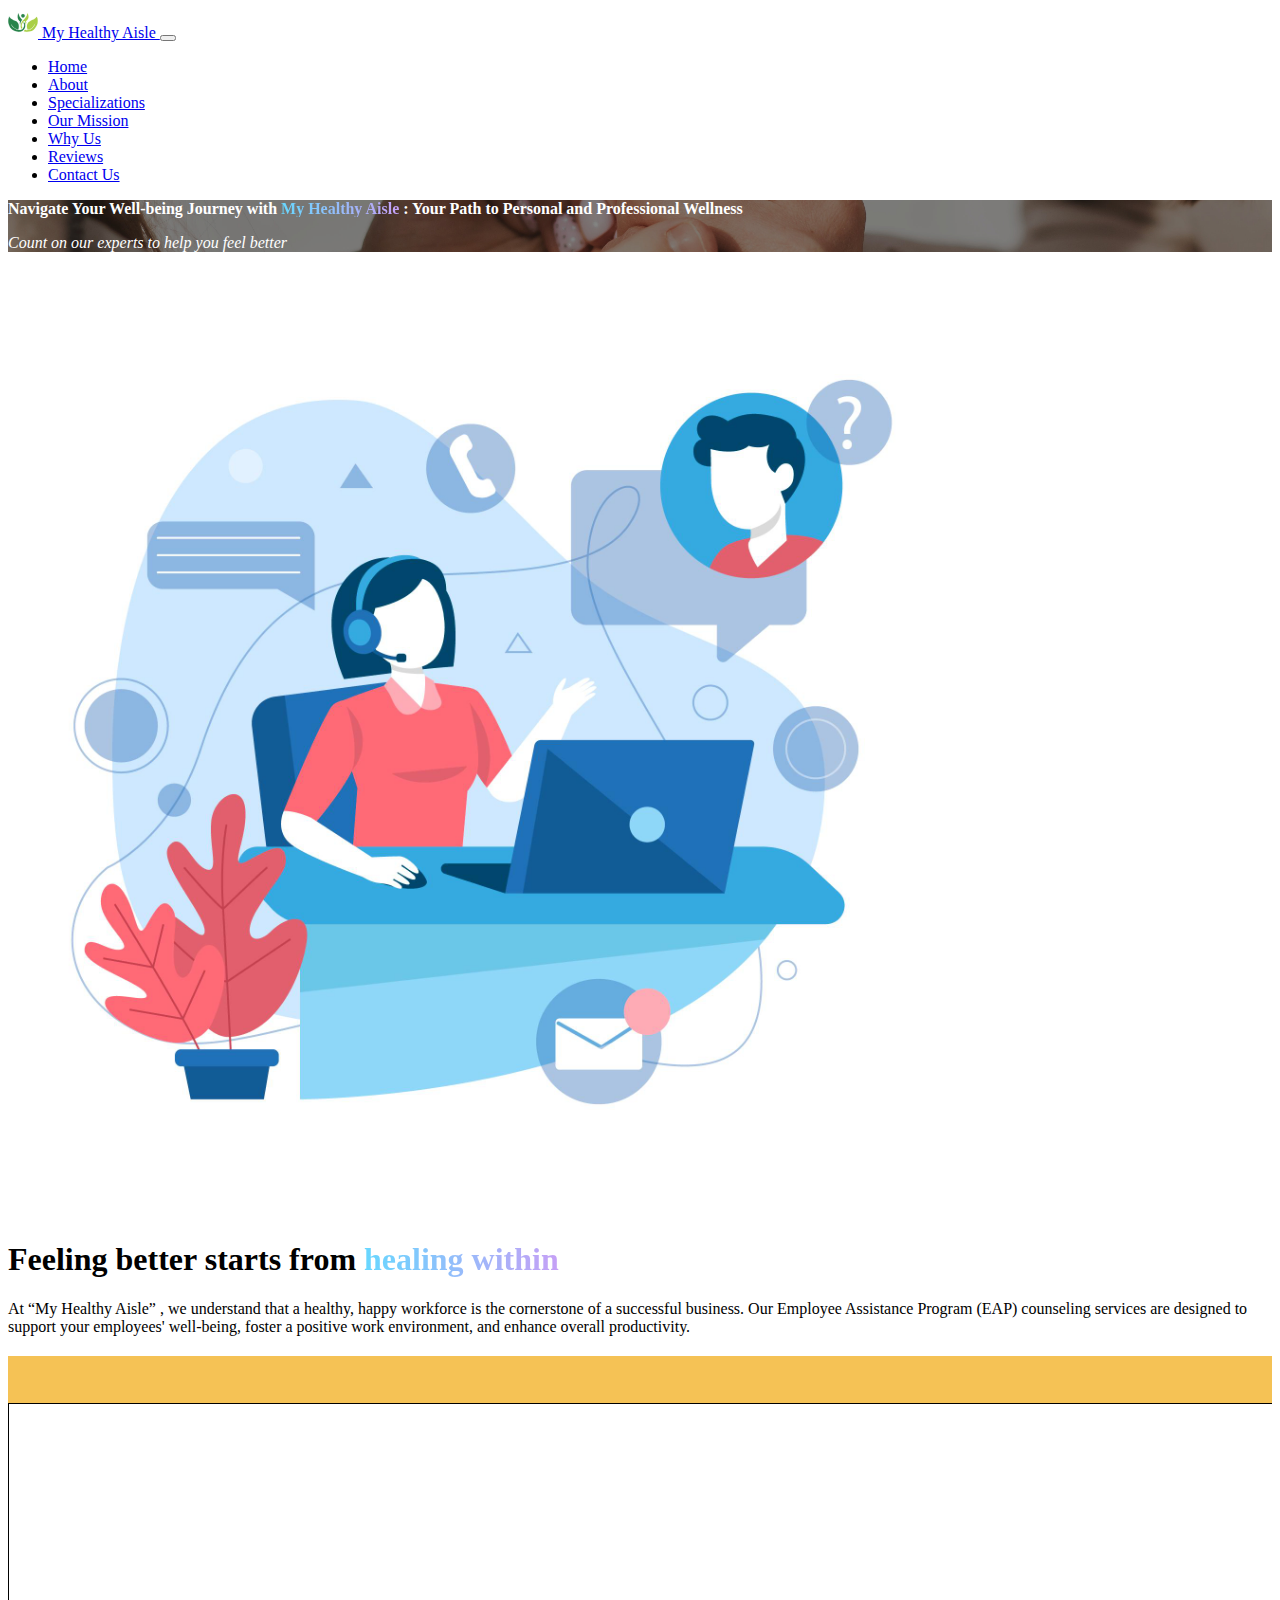
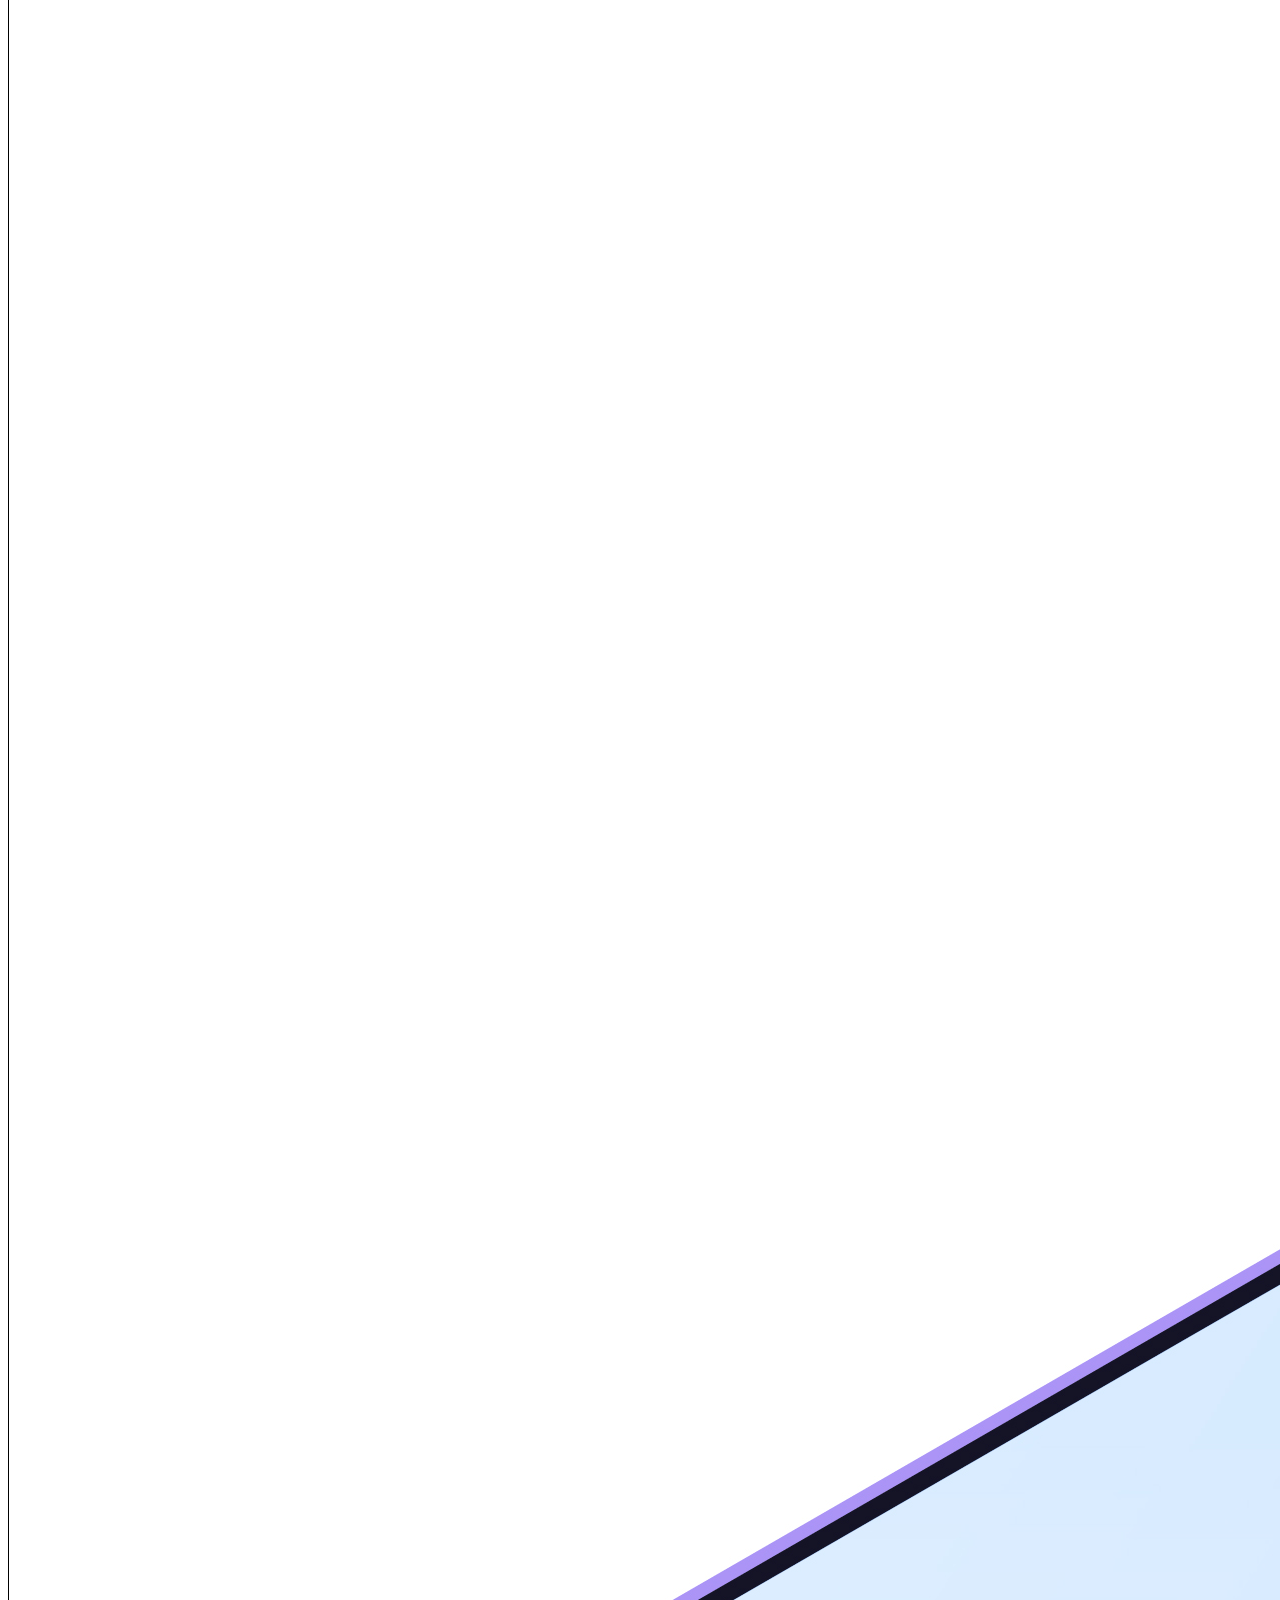
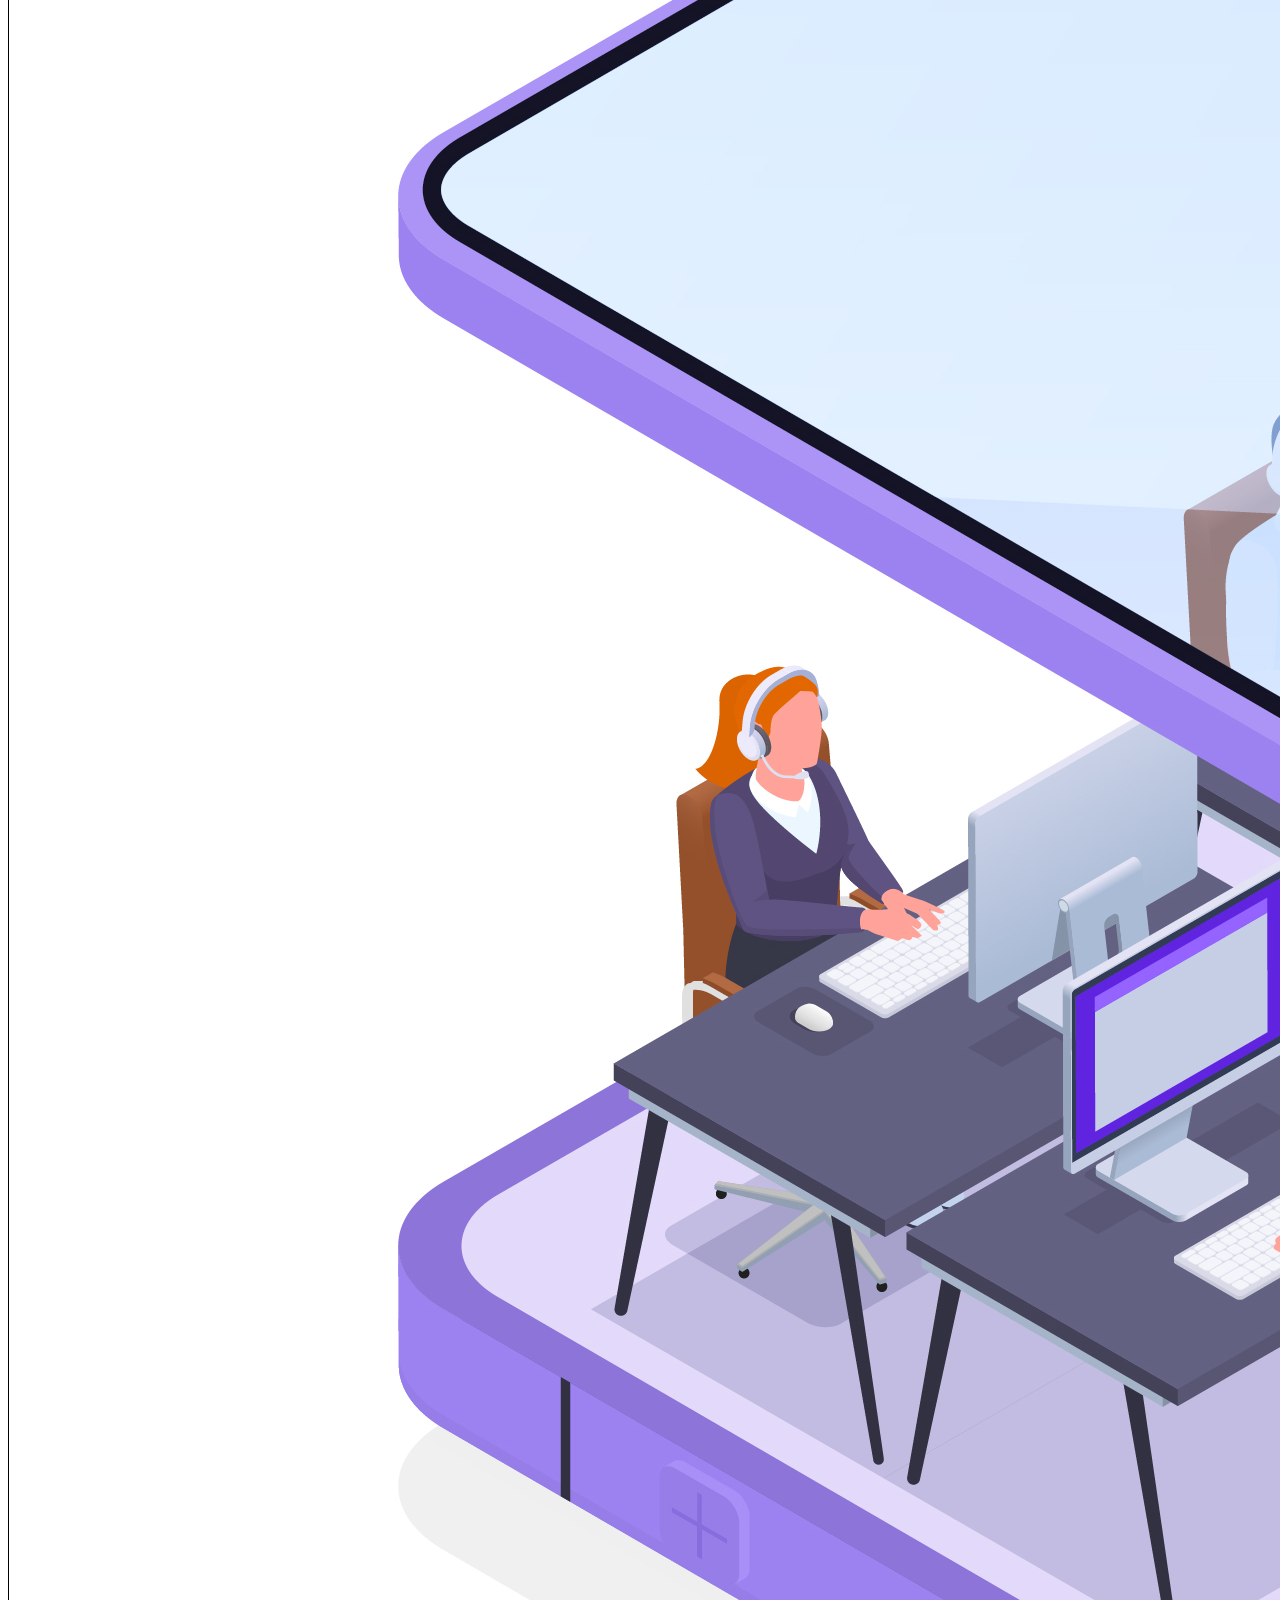
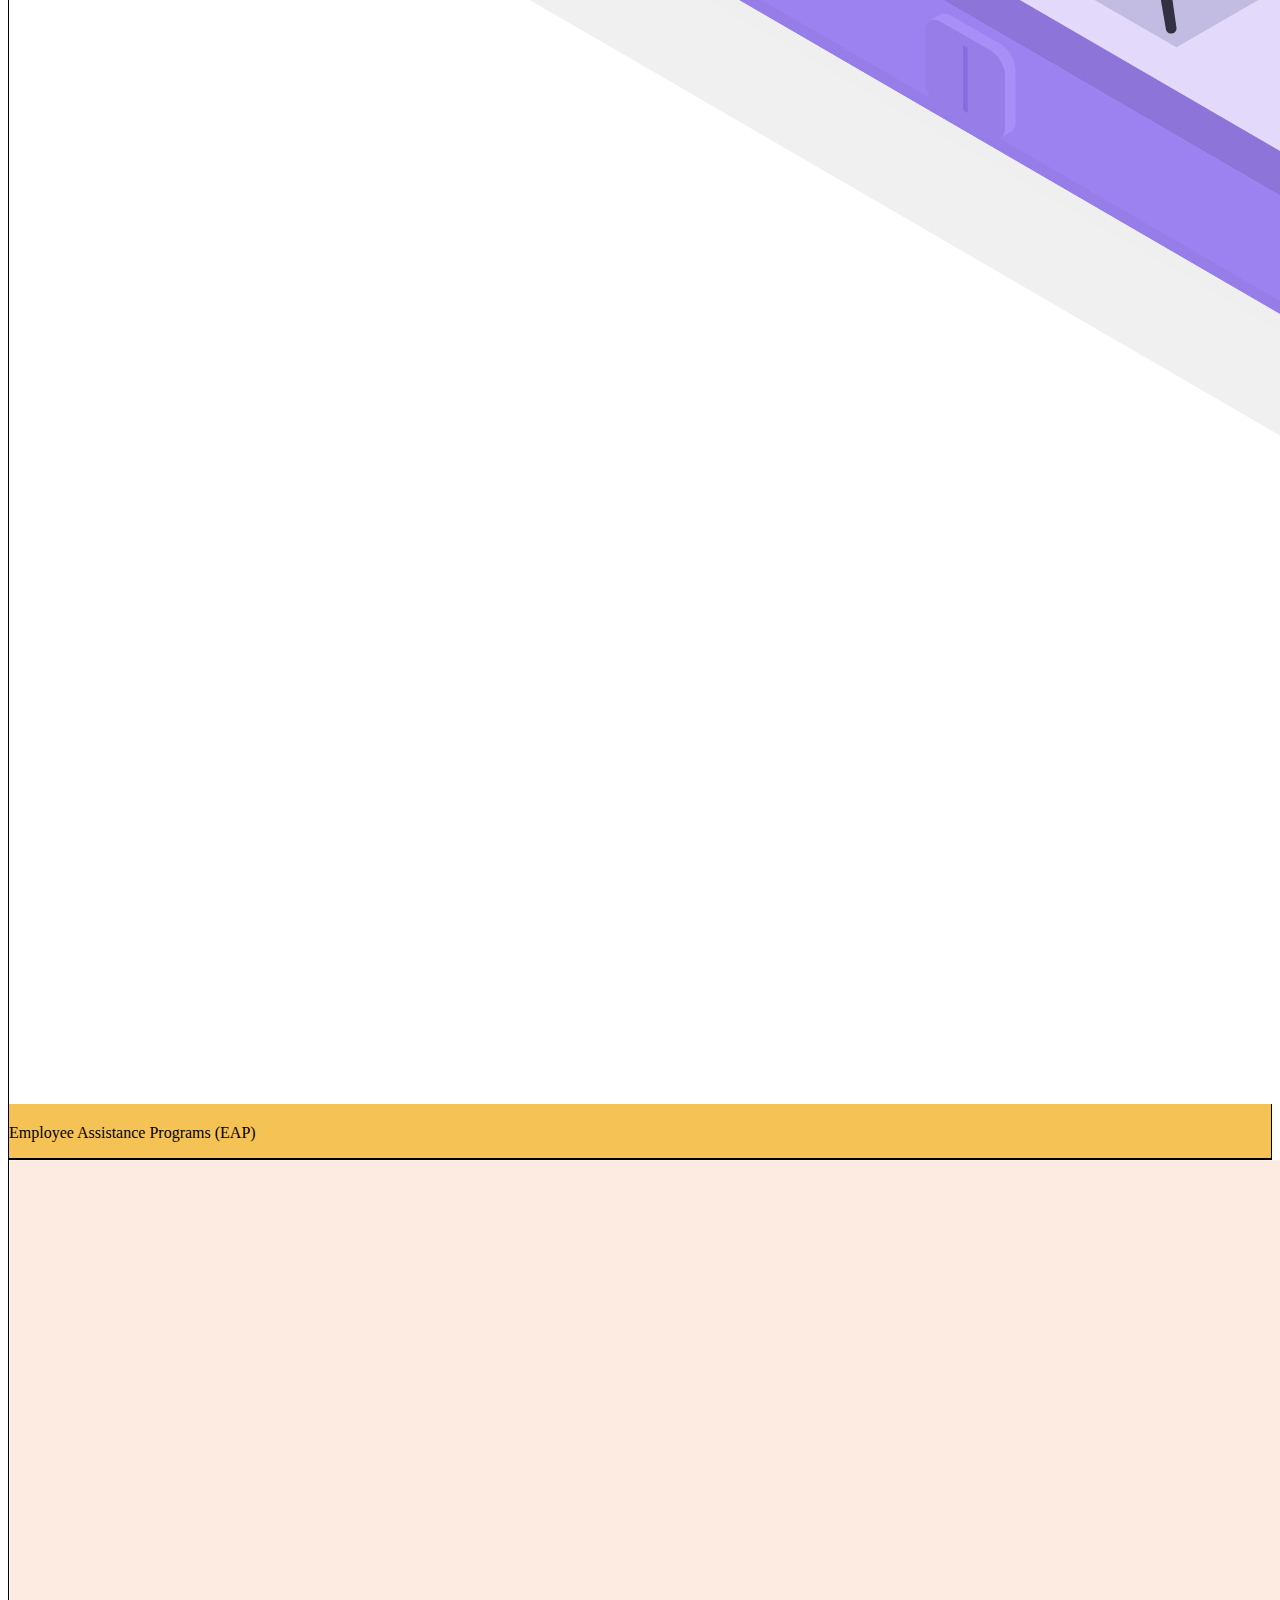
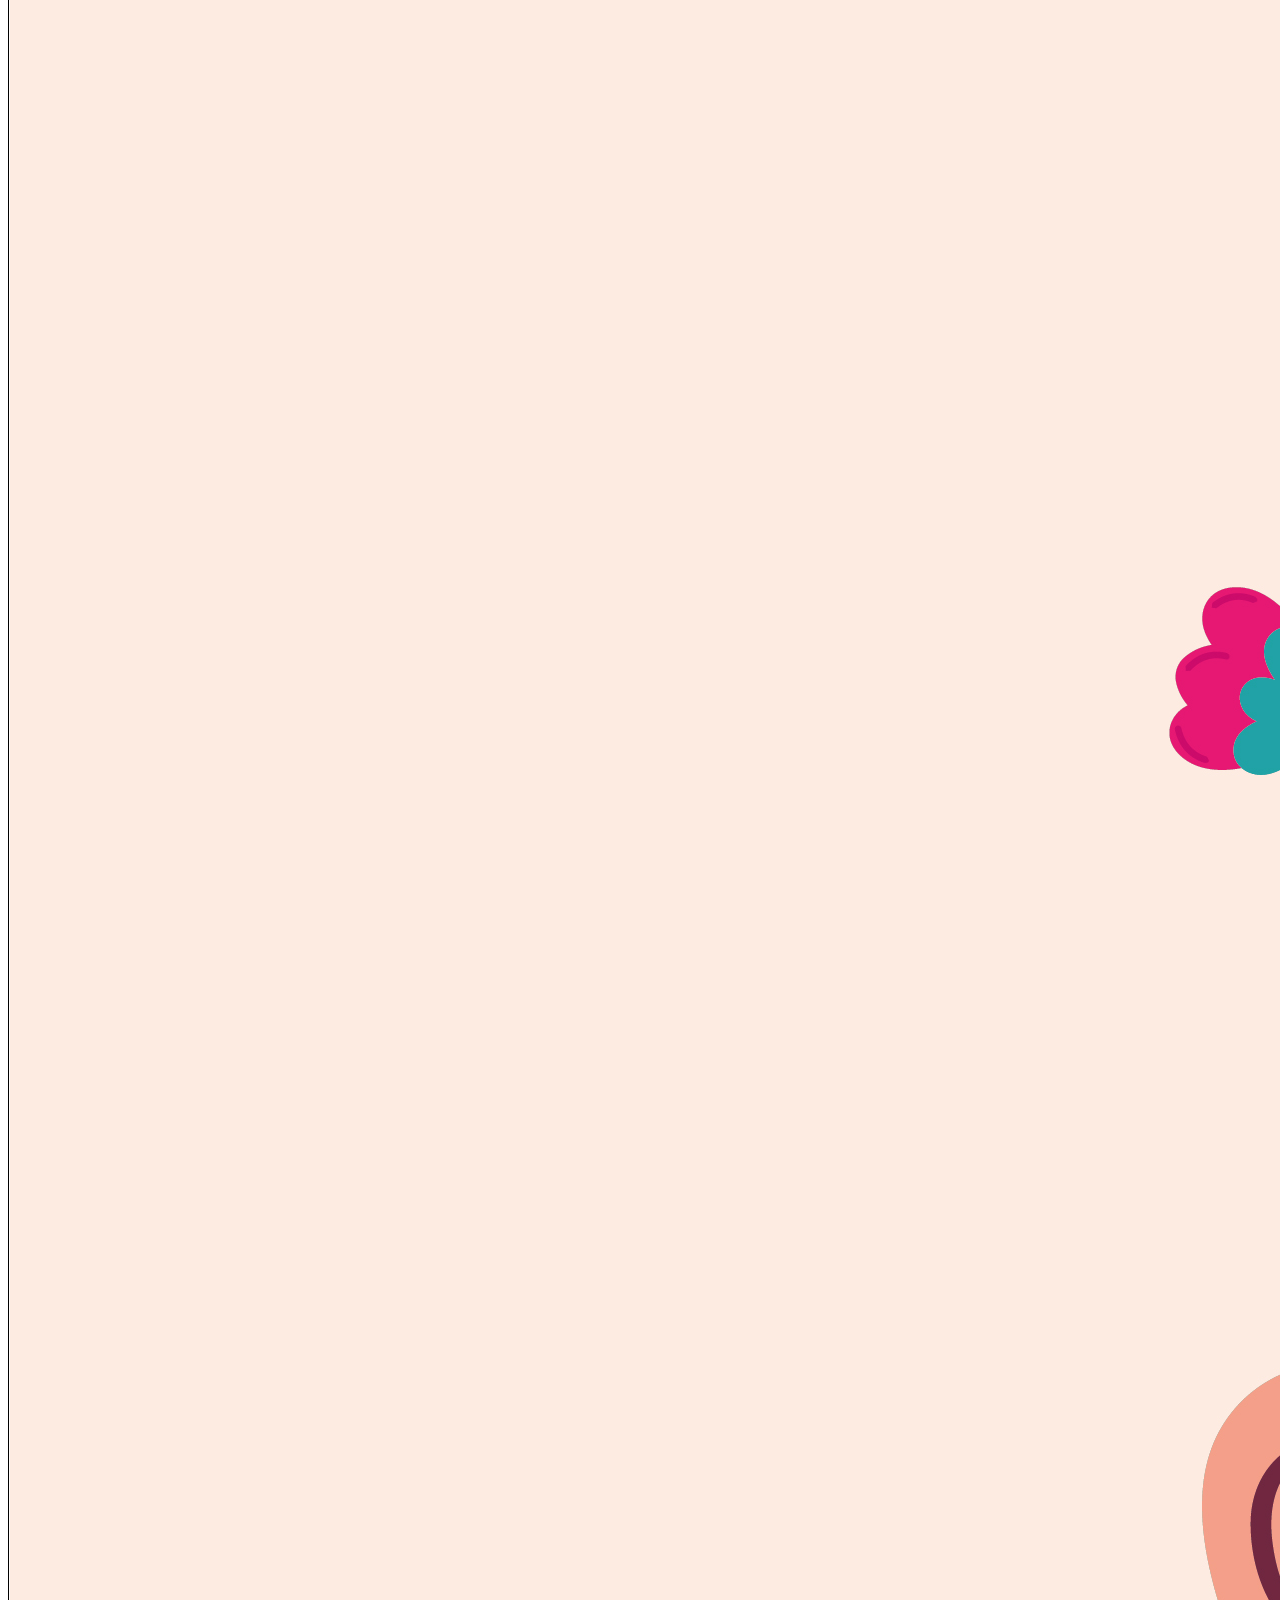
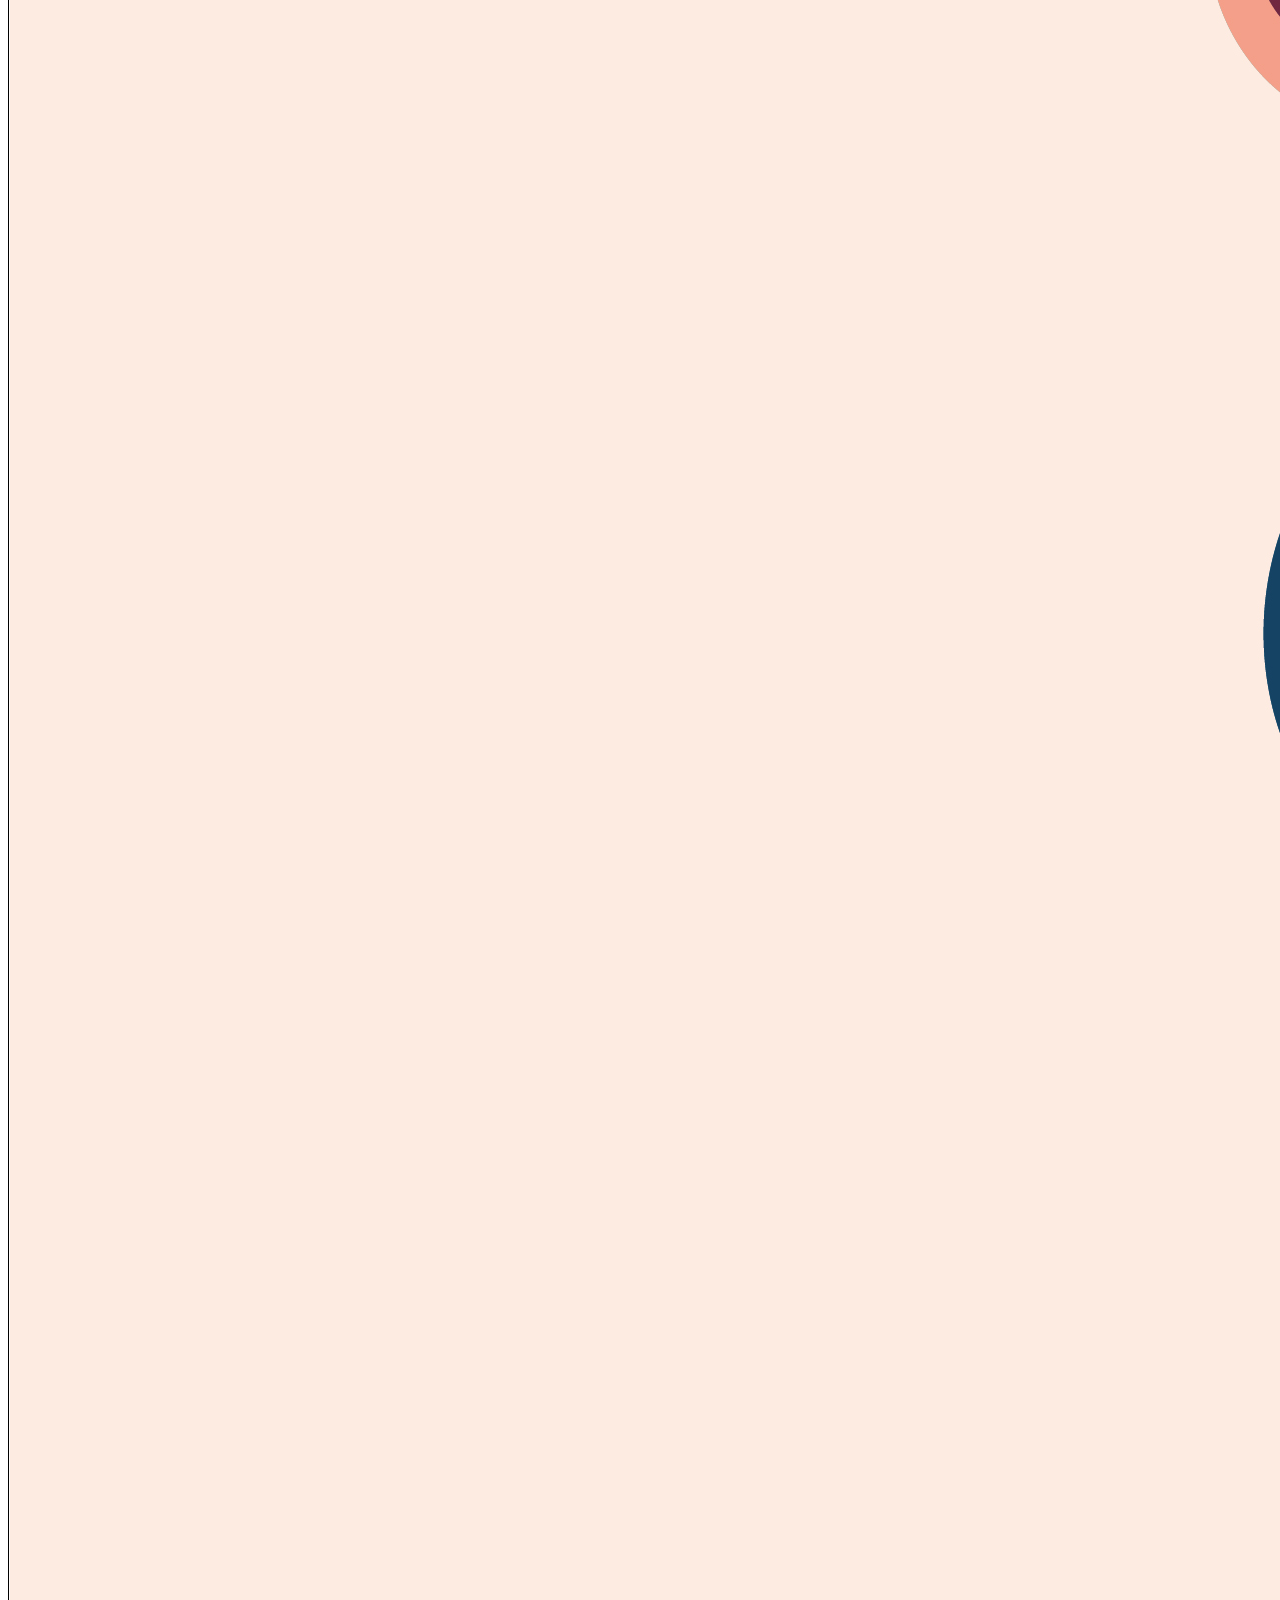
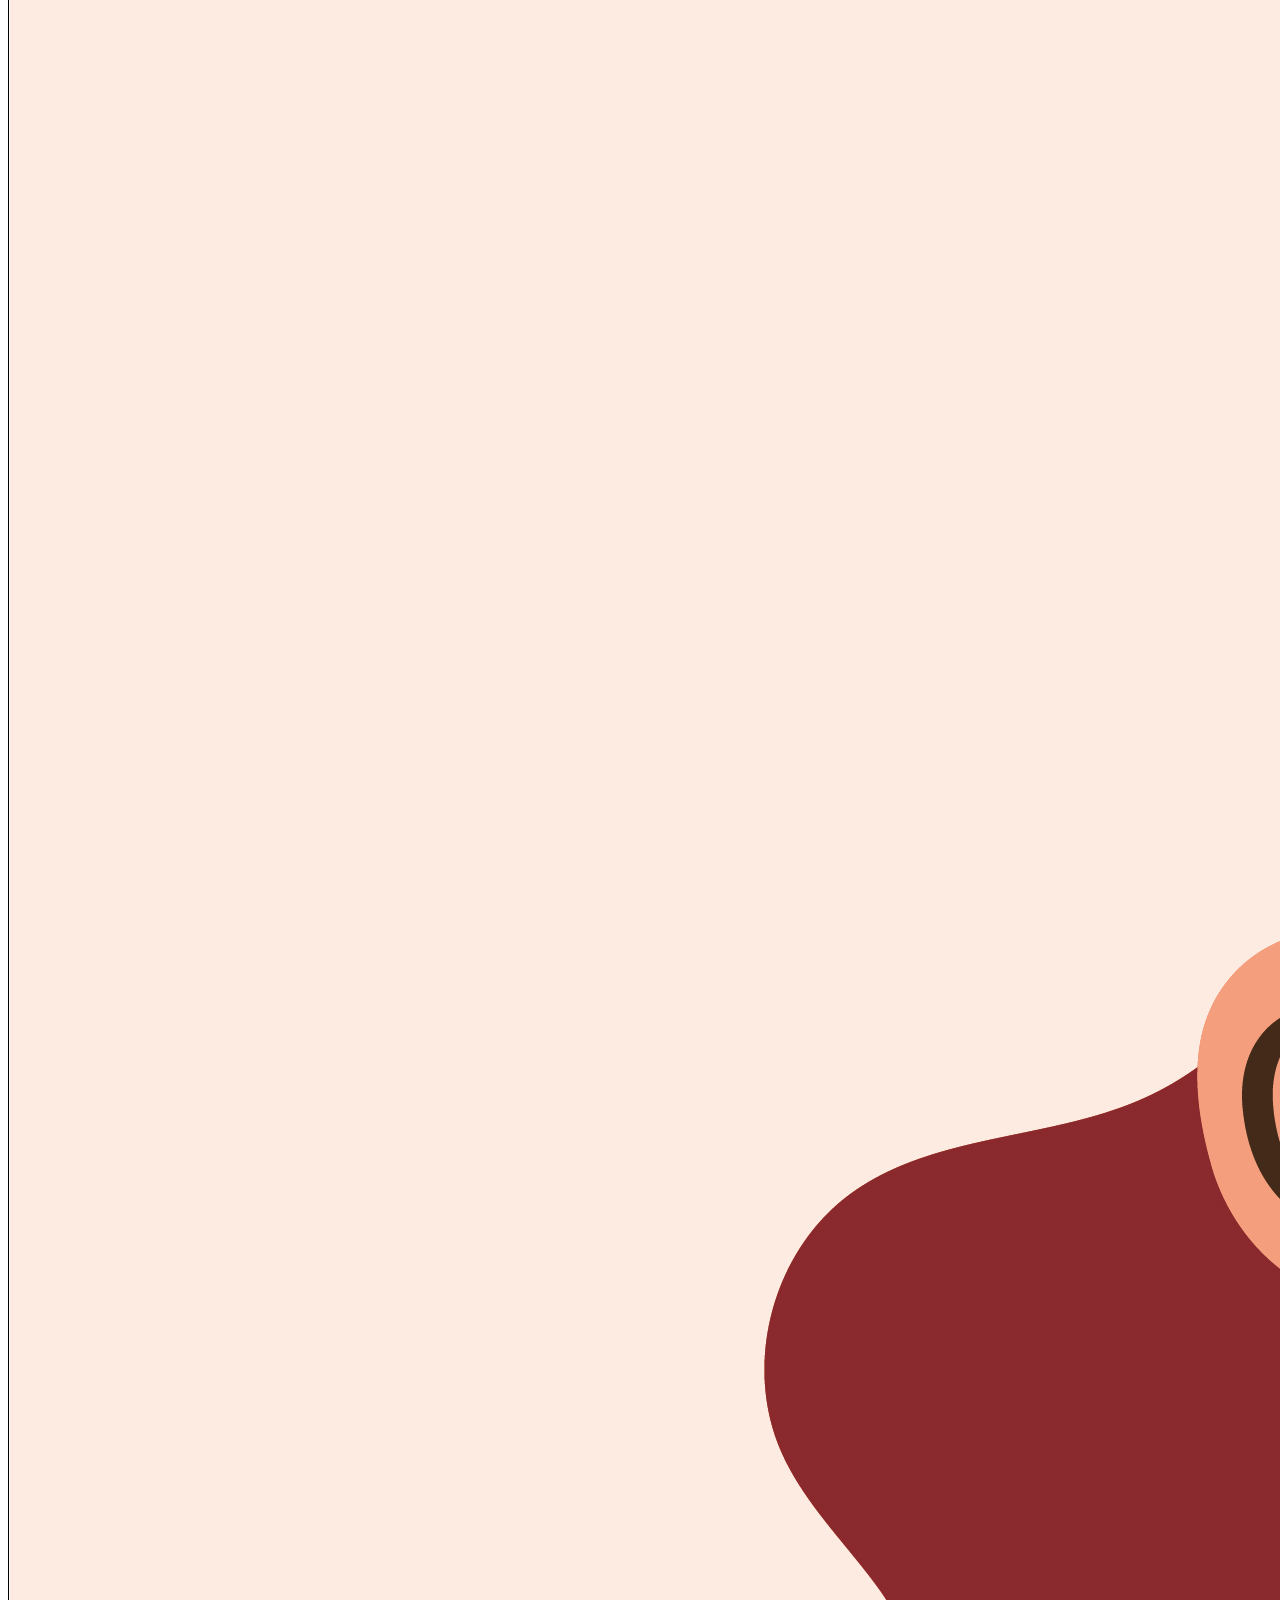
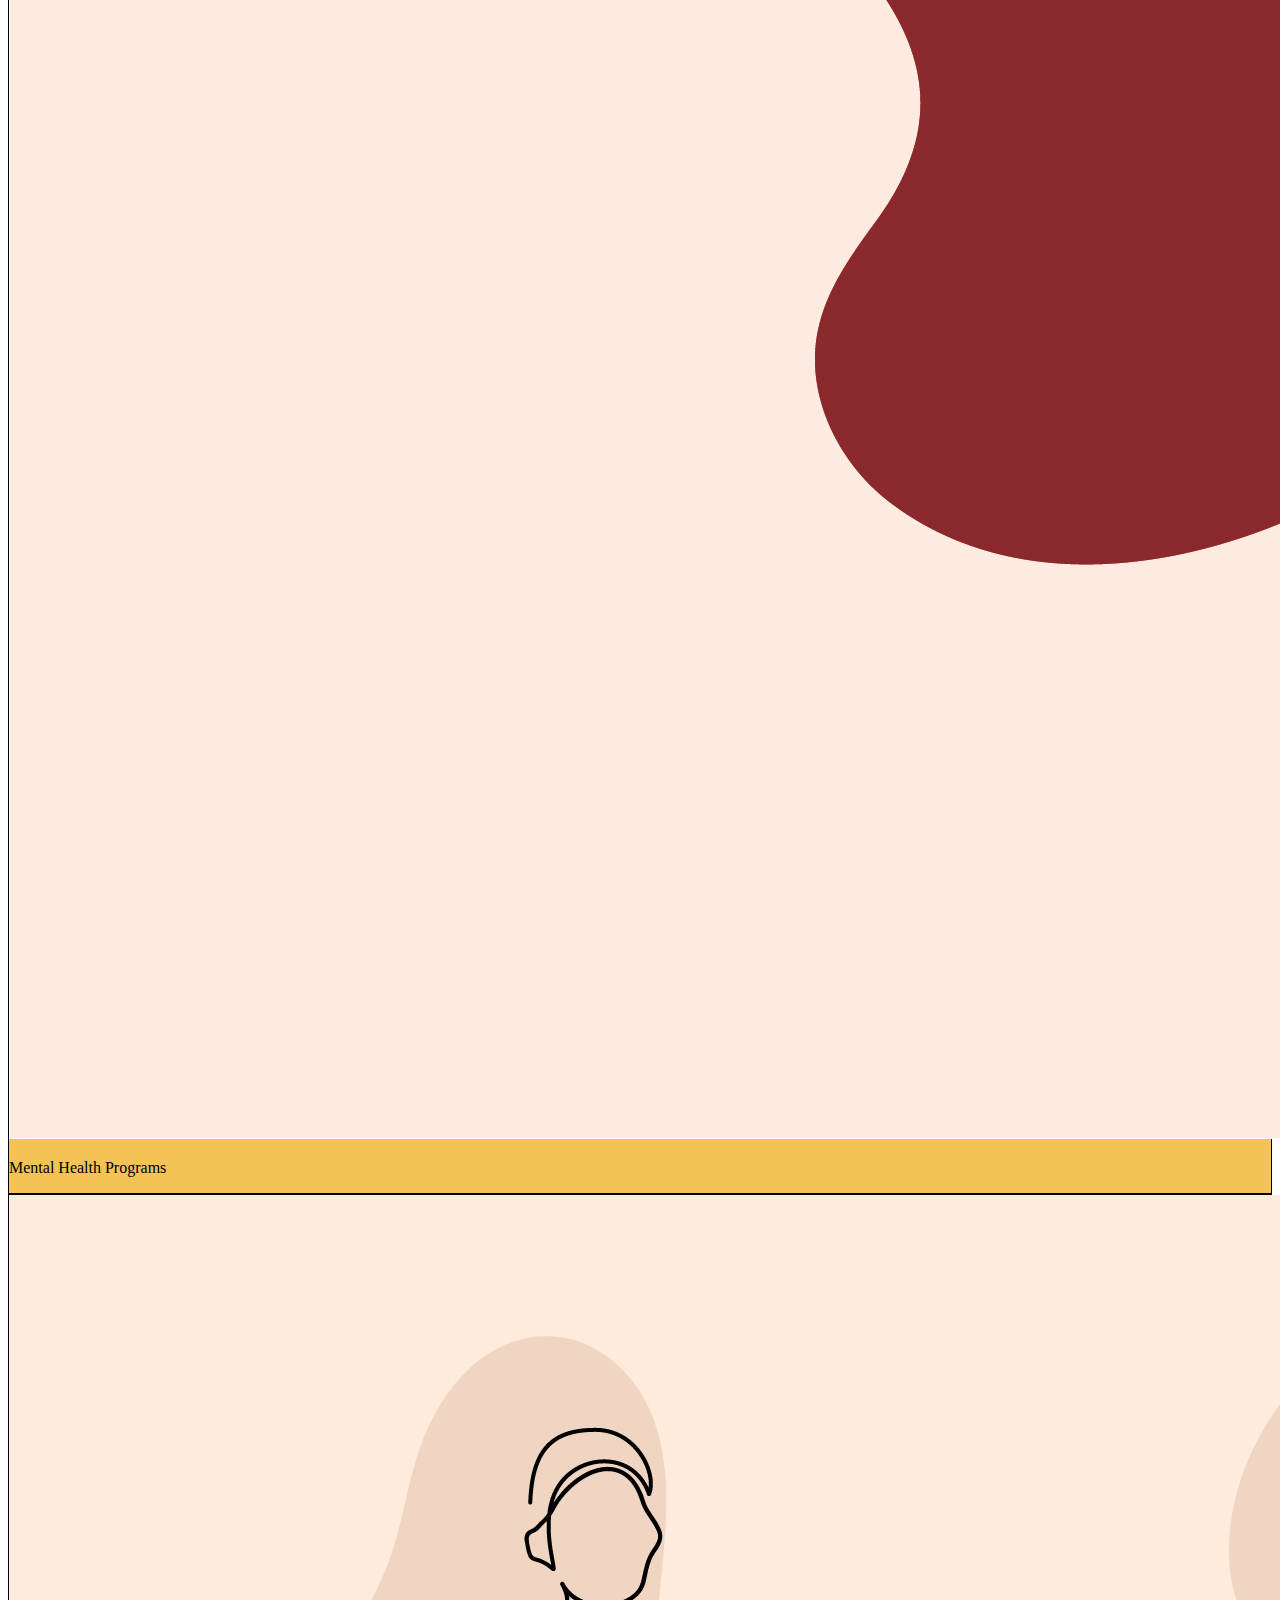
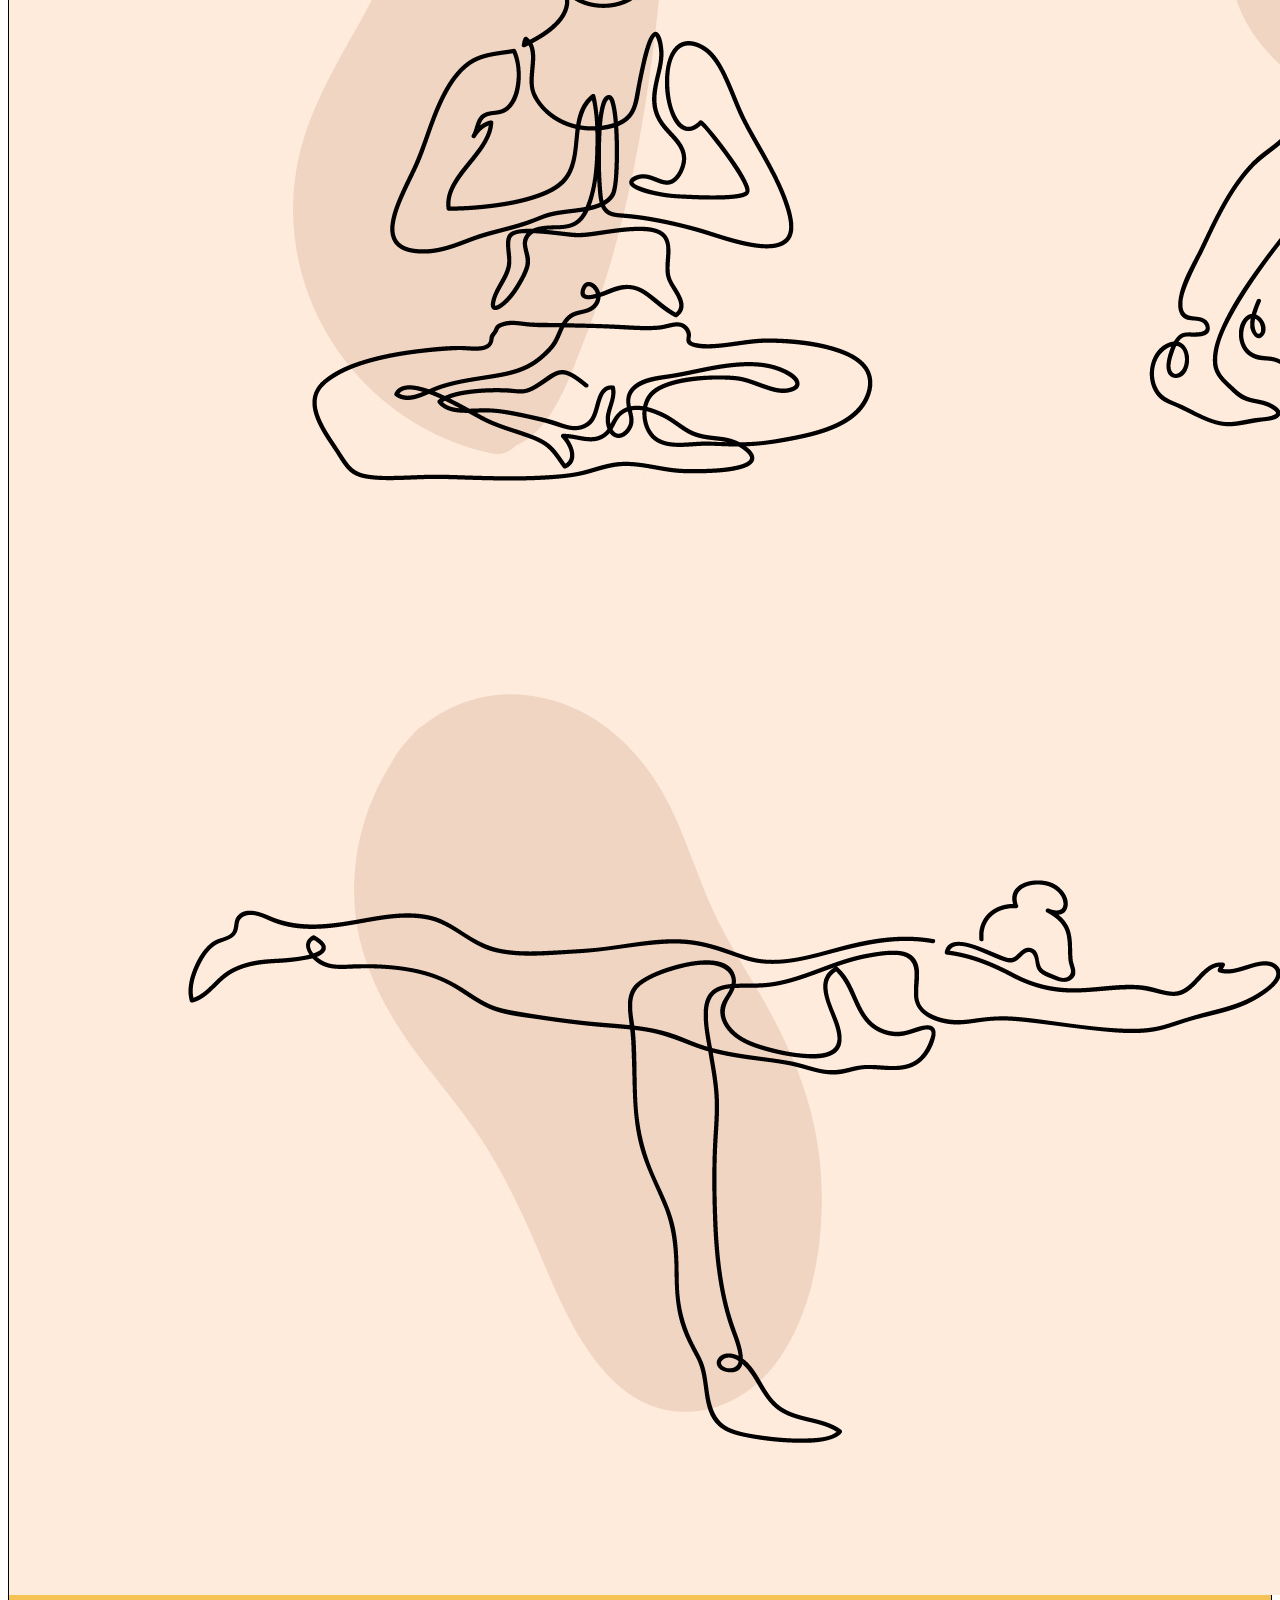
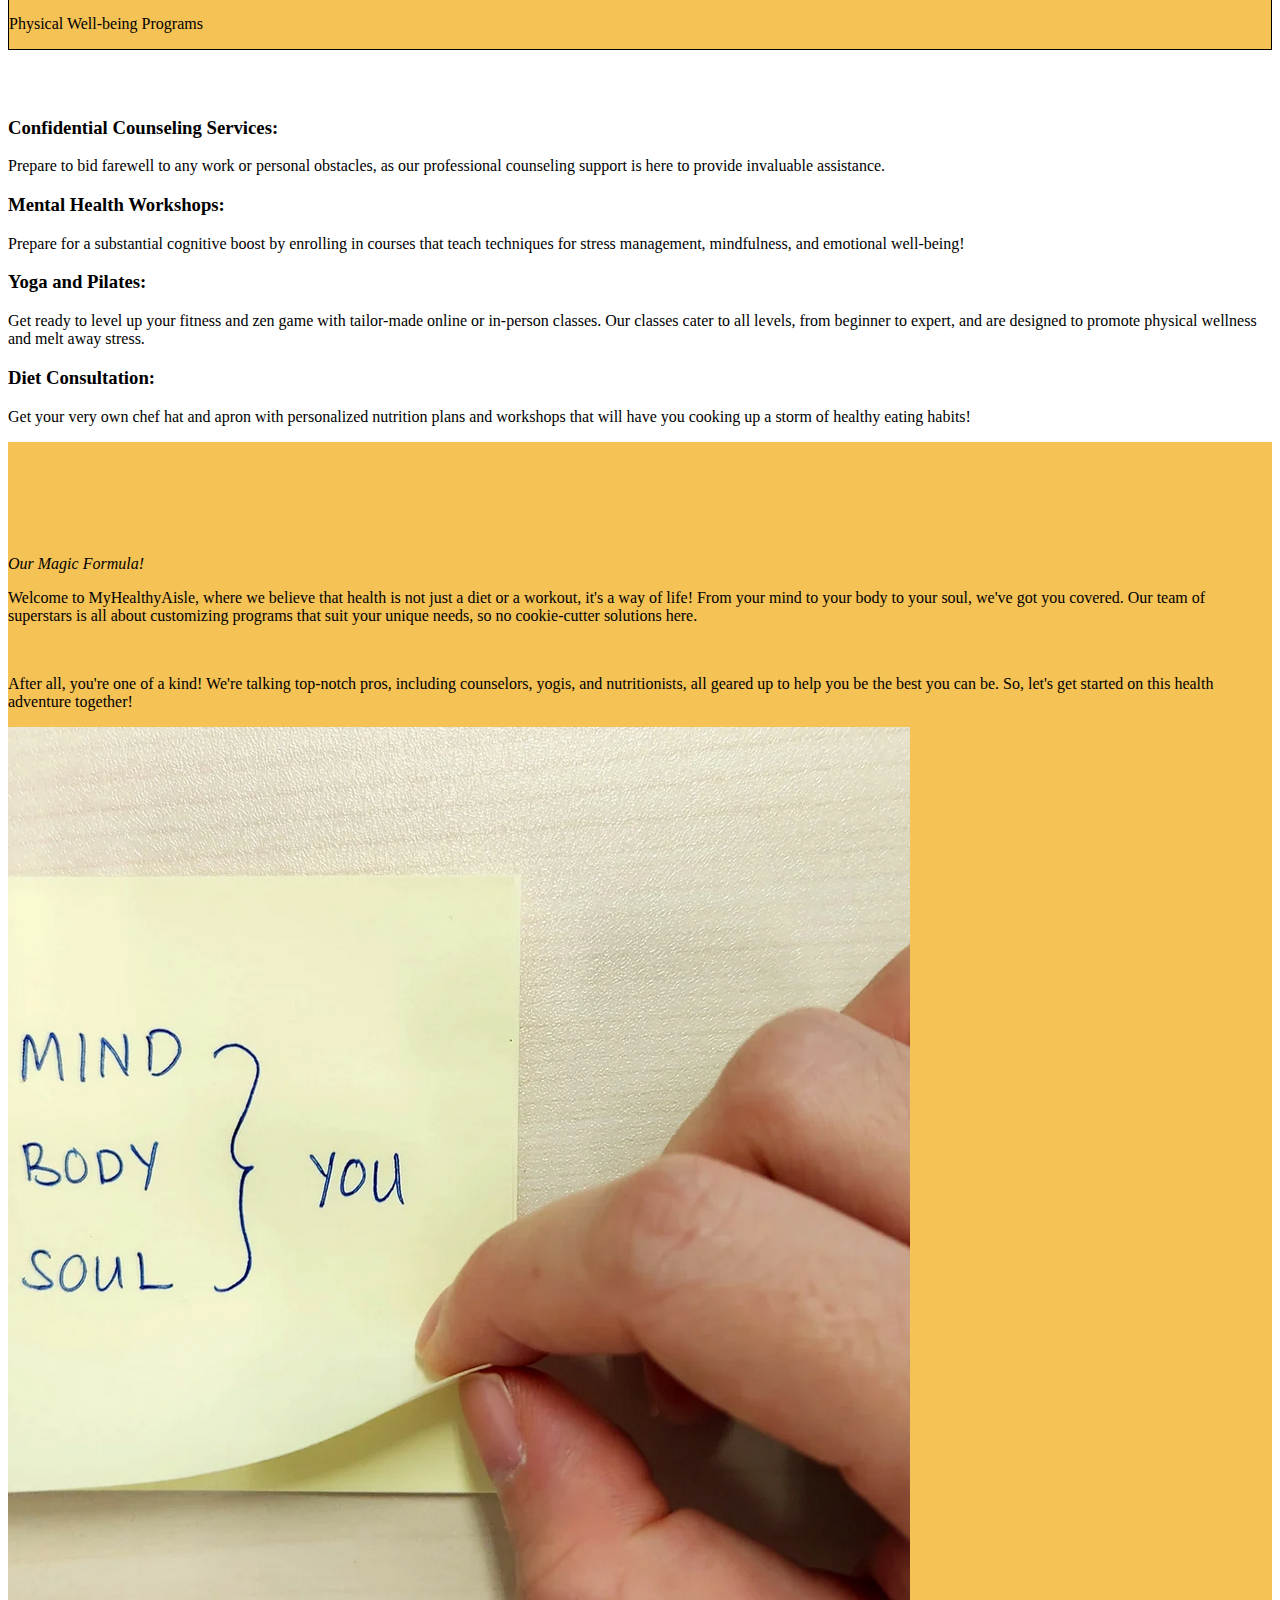
<file: index.html>
<!doctype html>
<html lang="en">

<head>
	<!-- Required meta tags -->
	<meta charset="utf-8">
	<meta name="viewport" content="width=device-width, initial-scale=1">

	<!-- Bootstrap CSS -->
	<link rel="stylesheet" href="https://cdn.jsdelivr.net/npm/bootstrap-icons@1.11.3/font/bootstrap-icons.min.css">
	<link href="https://cdn.jsdelivr.net/npm/bootstrap@5.3.2/dist/css/bootstrap.min.css" rel="stylesheet"
		integrity="sha384-T3c6CoIi6uLrA9TneNEoa7RxnatzjcDSCmG1MXxSR1GAsXEV/Dwwykc2MPK8M2HN" crossorigin="anonymous">
	<link href="./styles.css" rel="stylesheet">

	<link rel="icon" type="image/x-icon" href="assets/mha_favicon.ico">

	<title>My Healthy Aisle</title>

</head>

<body>
	<nav class="navbar sticky-top bg-warning justify-content-center navbar-expand-lg ">
		<div class="container-fluid fs-5">
			<a class="navbar-brand" href="#">
				<img src="./assets/mha_nobg.svg" alt="Logo" width="30" height="30" class="d-inline-block align-text-top">
				My Healthy Aisle
			</a>

			<button class="navbar-toggler" type="button" data-bs-toggle="collapse"
				data-bs-target="#navbarSupportedContent" aria-controls="navbarSupportedContent" aria-expanded="false"
				aria-label="Toggle navigation">
				<span class="navbar-toggler-icon"></span>
			</button>

			<div class="collapse navbar-collapse justify-content-end" id="navbarSupportedContent">
				<ul class="navbar-nav">
					<li class="nav-item">
						<a class="nav-link active" aria-current="page" href="#home">Home</a>
					</li>
					<li class="nav-item">
						<a class="nav-link active" aria-current="page" href="#about">About</a>
					</li>
					<li class="nav-item">
						<a class="nav-link active" aria-current="page" href="#specializations">Specializations</a>
					</li>
					<li class="nav-item">
						<a class="nav-link active" aria-current="page" href="#ourmission">Our Mission</a>
					</li>
					<li class="nav-item">
						<a class="nav-link active" aria-current="page" href="#whyus">Why Us</a>
					</li>
					<li class="nav-item">
						<a class="nav-link active" aria-current="page" href="#reviews">Reviews</a>
					</li>
					<li class="nav-item">
						<a class="nav-link active" aria-current="page" href="#contactus">Contact Us</a>
					</li>
				</ul>
			</div>
		</div>
	</nav>

	<div id="home" class="jumbotron text-left">
		<div class="container p-auto py-5">
			<p class="title col-lg-8 mx-auto my-5 lead display-3">
				Navigate Your Well-being Journey with 
				<span class="title_text display-2">My Healthy Aisle</span>
				: Your Path to Personal and Professional Wellness
			</p>
			<p class="subtitle col-lg-8 mx-auto my-5 lead display-5">
				Count on our experts to help you feel better
			</p>
		</div>
	</div>

	<div id="about" class="container px-auto mx-auto my-5 py-5 justify-content-center">
		<div class="row">
			<div class="col-lg-7 themed-grid-col">
				<image src="./assets/call_center_illust.jpeg" style="width: 75%;" />
			</div>
			<div class="col-lg-5 themed-grid-col text-left">
				<h1>Feeling better starts from <span class="fancy_text"> healing within</span></h1>

				<p class="fs-4">
					At “My Healthy Aisle” , we understand that a healthy,
					happy workforce is the cornerstone of a successful business.
					Our Employee Assistance Program (EAP) counseling services are
					designed to support your employees' well-being, foster a positive work
					environment, and enhance overall productivity.
				</p>
			</div>
		</div>
	</div>

	<div class="album px-5 py-5 bg-body-tertiary">
		<h2 class="pb-2 border-bottom text-center fs-1">What we offer</h2>

		<div class="row row-cols-1 row-cols-lg-3 align-items-stretch g-4 py-5">
			<div class="col">
				<div class="card card-cover h-100 overflow-hidden text-bg-tertiary rounded-4 border-5 shadow-lg">
					<image src="./assets/support_illust.jpeg"></image>

					<div class="d-flex flex-column h-100 p-4 text-dark text-center text-shadow-1">
						<p class="mt-auto mb-auto fs-2 lh-1 font-weight-bold">
							Employee Assistance Programs (EAP)
						</p>
					</div>
				</div>
			</div>

			<div class="col">
				<div class="card card-cover h-100 overflow-hidden text-bg-tertiary rounded-4 border-5 shadow-lg">
					<image src="./assets/mental_health.jpeg"></image>

					<div class="d-flex flex-column h-100 p-4 text-dark text-center text-shadow-1">
						<p class="mt-auto mb-auto fs-2 lh-1 font-weight-bold">
							Mental Health Programs
						</p>
					</div>
				</div>
			</div>

			<div class="col">
				<div class="card card-cover h-100 overflow-hidden text-bg-tertiary rounded-4 border-5 shadow-lg">
					<image src="./assets/stretching.jpeg"></image>

					<div class="d-flex flex-column h-100 p-4 text-dark text-center text-shadow-1">
						<p class="mt-auto mb-auto fs-2 lh-1 font-weight-bold">
							Physical Well-being Programs
						</p>
					</div>
				</div>
			</div>
		</div>
	</div>

	<div id="specializations" class="container px-auto py-5" id="hanging-icons">
		<h2 class="border-bottom d-flex justify-content-center fs-1">What we specialize in</h2>
		<!-- <div class="row g-4 py-5 row-col-1 row-cols-lg-4"> -->
		<div class="row py-5">
			<div class="col-12 col-sm-6 col-md-4 col-lg-3 d-flex align-items-start">
				<div>
					<h3 class="fs-4 text-body-emphasis">Confidential Counseling Services:</h3>
					<p>Prepare to bid farewell to any work or personal obstacles, as our professional counseling support
						is here to provide invaluable assistance.</p>
					<!-- <a href="#" class="btn btn-primary">
					Primary button
				  </a> -->
				</div>
			</div>
			<div class="col-12 col-sm-6 col-md-4 col-lg-3 d-flex align-items-start">
				<div>
					<h3 class="fs-4 text-body-emphasis">Mental Health Workshops:</h3>
					<p>Prepare for a substantial cognitive boost by enrolling in courses that teach techniques for
						stress management, mindfulness, and emotional well-being!</p>
					<!-- <a href="#" class="btn btn-primary">
					Primary button
				  </a> -->
				</div>
			</div>
			<div class="col-12 col-sm-6 col-md-4 col-lg-3 d-flex align-items-start">
				<div>
					<h3 class="fs-4 text-body-emphasis">Yoga and Pilates:</h3>
					<p>Get ready to level up your fitness and zen game with tailor-made online or in-person classes. Our
						classes cater to all levels, from beginner to expert, and are designed to promote physical
						wellness and melt away stress.</p>
					<!-- <a href="#" class="btn btn-primary">
					Primary button
				  </a> -->
				</div>
			</div>
			<div class="col-12 col-sm-6 col-md-4 col-lg-3 d-flex align-items-start">
				<div>
					<h3 class="fs-4 text-body-emphasis">Diet Consultation:</h3>
					<p>Get your very own chef hat and apron with personalized nutrition plans and workshops that will
						have you cooking up a storm of healthy eating habits!</p>
					<!-- <a href="#" class="btn btn-primary">
					Primary button
				  </a> -->
				</div>
			</div>
		</div>
	</div>

	<div id="ourmission">
		<div class="row mx-auto text-left">
			<div class="col-xs-12 col-sm-6 themed-grid-col px-auto py-xs-2 my-xs-2 py-sm-5 my-sm-5">
				<h1>What we do best</h1>
				<br />
				<p>
					<i class="fs-4 text-center">Our Magic Formula!</i><br />
				</p>

				<p class="fs-4">
					Welcome to MyHealthyAisle, where we believe that health is not just a diet
					or a workout, it's a way of life! From your mind to your body to your soul,
					we've got you covered. Our team of superstars is all about customizing
					programs that suit your unique needs, so no cookie-cutter solutions here.
				</p>
				<br>
				<p class="fs-4">
					After all, you're one of a kind! We're talking top-notch pros, including
					counselors, yogis, and nutritionists, all geared up to help you be the best
					you can be. So, let's get started on this health adventure together!
				</p>
			</div>
			<div class="post_it col-xs-12 col-sm-6 themed-grid-col object-fit-cover mt-sm-5 pt-sm-5 mb-auto">
				<image src="./assets/post-it.png" class="img-fluid"/>
			</div>
		</div>
	</div>


	<div class="container px-auto py-5" id="whyus">
		<h2 class="pb-2 border-bottom fs-1 text-center">Why people prefer us</h2>
		<div class="row g-4 py-5 row-cols-1 row-cols-lg-4">
			<div class="feature col">
				<div class="feature-icon d-inline-flex align-items-center justify-content-center text-bg-primary bg-gradient fs-2 mb-3 pt-2 px-2 rounded-2">
					<i class="bi bi-clipboard2-heart text-white" width="1em" height="1em"></i>
				</div>
				<h3 class="fs-2 text-body-emphasis">Qualified and Compassionate Professionals</h3>
				<p>
					Our team comprises a group of highly qualified and experienced professionals,
					committed to guiding individuals through their wellness journey.
					Our team of experts includes licensed counselors, skilled yoga instructors,
					and knowledgeable dietitians, who are dedicated to providing compassionate
					guidance and support to help individuals achieve optimal health.
				</p>
			</div>
			<div class="feature col">
				<div
					class="feature-icon d-inline-flex align-items-center justify-content-center text-bg-primary bg-gradient fs-2 mb-3 pt-2 px-2 rounded-2">
					<i class="bi bi-person-bounding-box text-white" width="1em" height="1em"></i>
				</div>
				<h3 class="fs-2 text-body-emphasis">Client-Centric Solutions</h3>
				<p>
					What sets us apart is our unwavering commitment to comprehending the
					distinctive requirements of each organization. We don't rely on preconceived
					notions or standardized solutions. Instead, we customize our programs to
					fit seamlessly with the client's culture, obstacles, and goals, ensuring
					optimal engagement and impact.
				</p>
			</div>
			<div class="feature col">
				<div class="feature-icon d-inline-flex align-items-center justify-content-center text-bg-primary bg-gradient fs-2 mb-3 pt-2 px-2 rounded-2">
					<i class="bi bi-h-circle text-white" width="1em" height="1em"></i>
				</div>
				<h3 class="fs-2 text-body-emphasis">Holistic Well-being Approach</h3>
				<p>
					At MyHealthyAisle, we prioritize holistic well-being rather than just addressing
					individual issues. Our programs are designed to seamlessly integrate mental health support with
					physical wellness initiatives, creating a comprehensive approach that sets us
					apart from others.
				</p>
			</div>
			<div class="feature col">
				<div class="feature-icon d-inline-flex align-items-center justify-content-center text-bg-primary bg-gradient fs-2 mb-3 pt-2 px-2 rounded-2">
					<i class="bi bi-universal-access-circle text-white" width="1em" height="1em"></i>
				</div>
				<h3 class="fs-2 text-body-emphasis">Accessible and Personalized Services</h3>
				<p>
					We firmly hold the belief that well-being should be accessible to everyone. Thus, our
					comprehensive selection of services, which includes both on-site and online resources,
					makes it possible for individuals to receive the aid and assistance they require,
					regardless of their location or availability.
				</p>
			</div>
		</div>
	</div>


	<div class="container px-auto py-5" id="reviews">
		<h2 class="pb-2 border-bottom text-center fs-1">Feedback from our clients</h2>
		<p class="fs-4">
			Our success is measured by the positive impact we've had on organizations and their
			employees. Here are a few testimonials highlighting the effectiveness of our EAP
			programs
		</p>

		<div class="row row-cols-1 row-cols-lg-3 align-items-stretch g-4 py-5">
			<div class="col">
				<div class="card card-cover h-100 overflow-hidden text-bg-primary rounded-4 shadow-lg">
					<div class="d-flex flex-column h-100 p-4 text-white text-shadow-1">
						<p class="mt-5 mb-4 fs-4 lh-1">MyHealthyAisle's counseling services have been invaluable in
							supporting
							our employees through challenging times, contributing to a healthier and more resilient
							workforce.
						</p>
						<ul class="d-flex list-unstyled mt-auto">
							<li class="me-auto">
								<i class="bi bi-star-fill text-warning" width="32" height="32"></i>
								<i class="bi bi-star-fill text-warning" width="32" height="32"></i>
								<i class="bi bi-star-fill text-warning" width="32" height="32"></i>
								<i class="bi bi-star-fill text-warning" width="32" height="32"></i>
								<i class="bi bi-star-fill text-warning" width="32" height="32"></i>
							</li>
							<li class="d-flex align-items-center me-3">
								<strong><small>Elvira Montanez</small></strong>
							</li>
						</ul>
					</div>
				</div>
			</div>

			<div class="col">
				<div class="card card-cover h-100 overflow-hidden text-bg-success rounded-4 shadow-lg">
					<div class="d-flex flex-column h-100 p-4 text-white text-shadow-1">
						<p class="mt-5 mb-4 fs-4 lh-1">The implementation of wellness programs such as yoga and
							diet consultation has not only positively impacted
							the health of our employees but also resulted in a more positive and productive workplace
							culture.
						</p>
						<ul class="d-flex list-unstyled mt-auto">
							<li class="me-auto">
								<i class="bi bi-star-fill text-warning" width="32" height="32"></i>
								<i class="bi bi-star-fill text-warning" width="32" height="32"></i>
								<i class="bi bi-star-fill text-warning" width="32" height="32"></i>
								<i class="bi bi-star-fill text-warning" width="32" height="32"></i>
								<i class="bi bi-star-fill text-warning" width="32" height="32"></i>
							</li>
							<li class="d-flex align-items-center me-3">
								<strong><small>Casper Berkley</small></strong>
							</li>
						</ul>
					</div>
				</div>
			</div>

			<div class="col">
				<div class="card card-cover h-100 overflow-hidden text-bg-primary rounded-4 shadow-lg">
					<div class="d-flex flex-column h-100 p-4 text-white text-shadow-1">
						<p class="mt-5 mb-4 fs-4 lh-1">The wellness programs, including yoga and diet consultation,
							have not only improved the health
							of our employees but have also enhanced the overall workplace culture.
						</p>
						<ul class="d-flex list-unstyled mt-auto">
							<li class="me-auto">
								<i class="bi bi-star-fill text-warning" width="32" height="32"></i>
								<i class="bi bi-star-fill text-warning" width="32" height="32"></i>
								<i class="bi bi-star-fill text-warning" width="32" height="32"></i>
								<i class="bi bi-star-fill text-warning" width="32" height="32"></i>
								<i class="bi bi-star-fill text-warning" width="32" height="32"></i>
							</li>
							<li class="d-flex align-items-center me-3">
								<strong><small>Daniel Gallego</small></strong>
							</li>
						</ul>
					</div>
				</div>
			</div>
		</div>
	</div>

	<div id="contactus" class="container px-auto">
		<h2 class="pb-2 border-bottom text-center fs-1">Get in touch</h2>
		<footer class="py-5">
			<div class="row d-flex justify-content-between">
				<div class="col-xs-12 col-sm-6 col-md-6 col-lg-3 mb-3">
					<p>
						B-1102,<br>
						Vista Luxuria,<br>
						Pune. 412307,<br>
						India. <br>
						Mobile: (+91) 93 21 08 43 43
					</p>
				</div>

				<div class="col-xs-12 col-sm-6 col-md-6 col-lg-3 mb-3">
					<p>
						1110, <br>
						BRIAR HILL AVE, <br>
						UNIT 204, <br>
						NORTH YORK, <br>
						ON M6B 0A9, <br>
						Canada. <br>
						Mobile: (+1) 647-917-1262 <br>
						<strong>info@myhealthyaisle.com</strong> <br>
					</p>
				</div>
		
				<div class="cos-xs-12 col-sm-12 col-md-12 col-lg-6 mb-3">
					<!-- <iframe src="https://docs.google.com/forms/d/e/1FAIpQLSegAqCyVA5UAlUDBvRVMD1a98fZzkqRKojxFLcnMN1ODlSS0A/viewform?embedded=true" height="100%" width="100%" frameborder="0" marginheight="0" marginwidth="0"> -->
					<iframe src="https://docs.google.com/forms/d/e/1FAIpQLSegAqCyVA5UAlUDBvRVMD1a98fZzkqRKojxFLcnMN1ODlSS0A/viewform?embedded=true">
						Loading…
					</iframe>
					<!-- <form> -->
					<!-- 	<h5>Book an appointment</h5> -->
					<!-- 	<p>Get in touch via Email.</p> -->
					<!-- 	<div class="d-flex flex-column flex-sm-row w-100 gap-2"> -->
					<!-- 		<label for="newsletter1" class="visually-hidden">Email address</label> -->
					<!-- 		<input id="newsletter1" type="text" class="form-control" placeholder="Email address"> -->
					<!-- 		<button class="btn btn-primary" type="button">Submit</button> -->
					<!-- 	</div> -->
					<!-- </form> -->
				</div>
			</div>
		
			<div class="d-flex flex-column flex-sm-row justify-content-between py-4 my-4 border-top">
				<p>&copy; 2024 My Healthy Aisle, Inc. All rights reserved.</p>
				<ul class="list-unstyled d-flex">
					<li class="ms-3"><a class="link-body-emphasis" href="https://www.linkedin.com/in/myhealthy-aisle-7412372b0">
						<i class="bi bi-linkedin text-primary" width="32" height="32"></i>
					</a></li>
					<li class="ms-3"><a class="link-body-emphasis" href="https://www.instagram.com/myhealthyaisle/">
						<i class="bi bi-instagram" style="color:palevioletred" width="32" height="32"></i>
					</a></li>
					<li class="ms-3"><a class="link-body-emphasis" href="https://www.facebook.com/profile.php?id=61555964935028">
						<i class="bi bi-facebook text-primary" width="32" height="32"></i>
					</a></li>
				</ul>
			</div>
		</footer>
	</div>

	<!-- Optional JavaScript; choose one of the two! -->

	<!-- Option 1: Bootstrap Bundle with Popper -->
	<script src="https://cdn.jsdelivr.net/npm/bootstrap@5.3.2/dist/js/bootstrap.bundle.min.js"
		integrity="sha384-C6RzsynM9kWDrMNeT87bh95OGNyZPhcTNXj1NW7RuBCsyN/o0jlpcV8Qyq46cDfL"
		crossorigin="anonymous"></script>

	<!-- Option 2: Separate Popper and Bootstrap JS -->
	<!--
	<script src="https://cdn.jsdelivr.net/npm/@popperjs/core@2.10.2/dist/umd/popper.min.js" integrity="sha384-7+zCNj/IqJ95wo16oMtfsKbZ9ccEh31eOz1HGyDuCQ6wgnyJNSYdrPa03rtR1zdB" crossorigin="anonymous"></script>
	<script src="https://cdn.jsdelivr.net/npm/bootstrap@5.1.3/dist/js/bootstrap.min.js" integrity="sha384-QJHtvGhmr9XOIpI6YVutG+2QOK9T+ZnN4kzFN1RtK3zEFEIsxhlmWl5/YESvpZ13" crossorigin="anonymous"></script>
	-->
	
	<script src="index.js"></script>
</body>

</html>
</file>
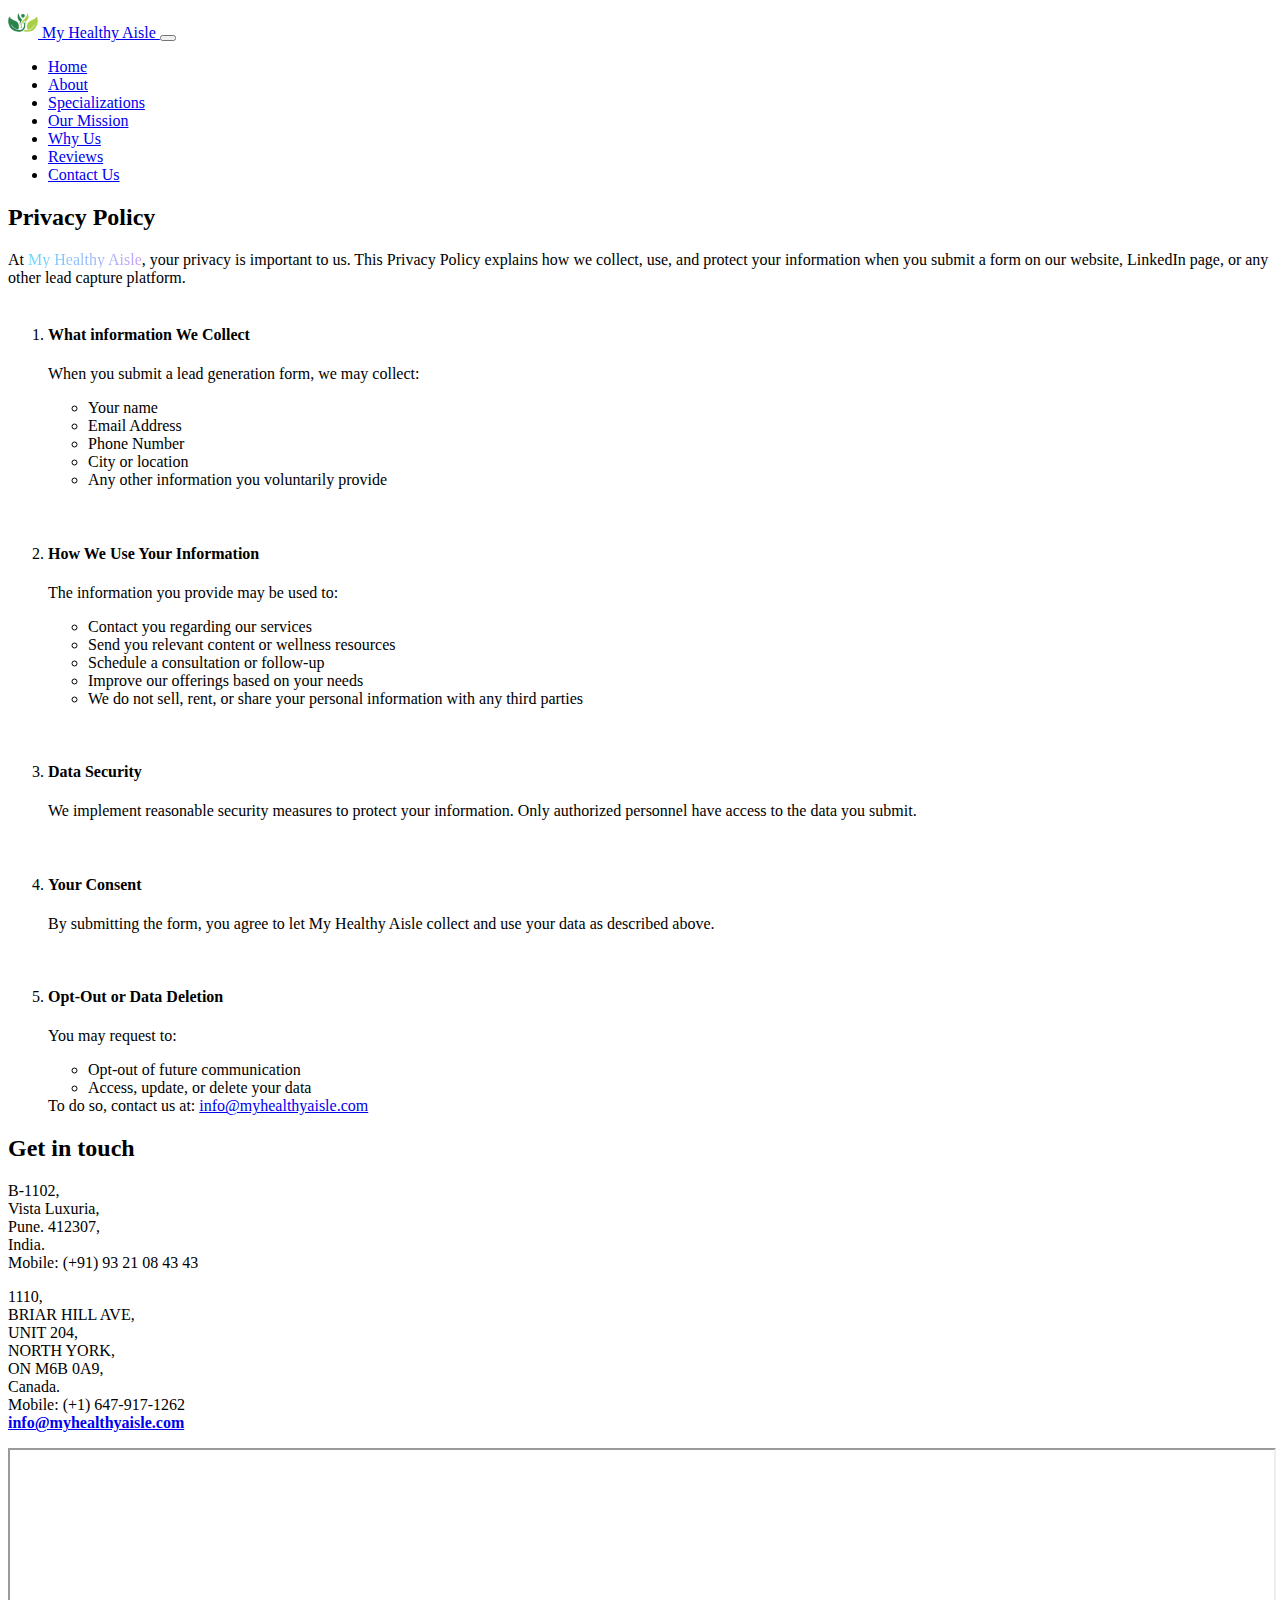
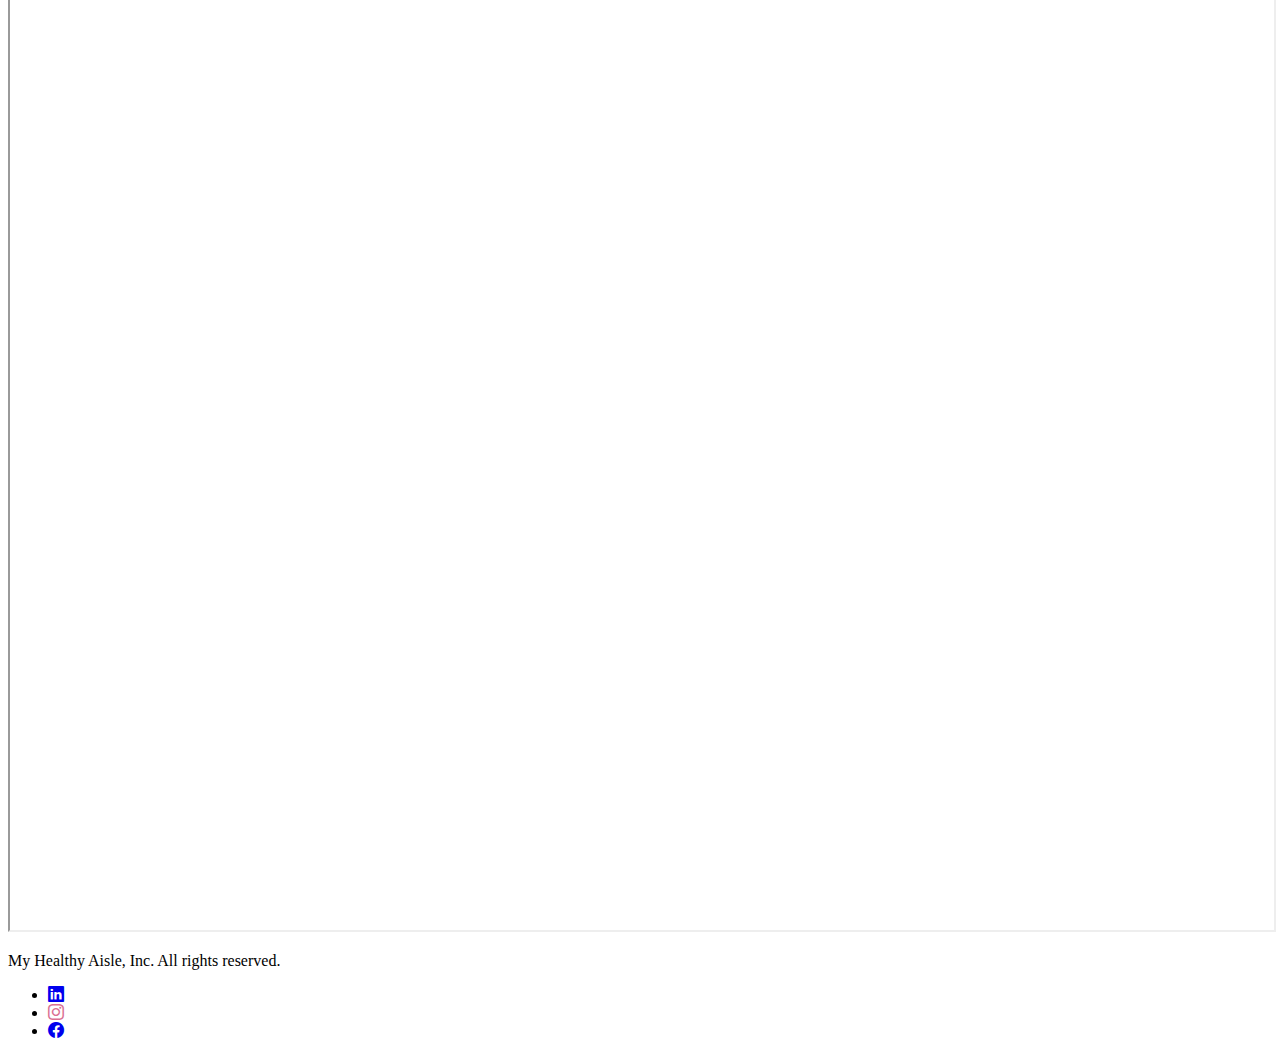
<file: privacy-policy.html>
<!doctype html>
<html lang="en">

<head>
	<!-- Required meta tags -->
	<meta charset="utf-8">
	<meta name="viewport" content="width=device-width, initial-scale=1">

	<!-- Bootstrap CSS -->
	<link rel="stylesheet" href="https://cdn.jsdelivr.net/npm/bootstrap-icons@1.11.3/font/bootstrap-icons.min.css">
	<link href="https://cdn.jsdelivr.net/npm/bootstrap@5.3.2/dist/css/bootstrap.min.css" rel="stylesheet"
		integrity="sha384-T3c6CoIi6uLrA9TneNEoa7RxnatzjcDSCmG1MXxSR1GAsXEV/Dwwykc2MPK8M2HN" crossorigin="anonymous">
	<link href="./styles.css" rel="stylesheet">

	<link rel="icon" type="image/x-icon" href="assets/mha_favicon.ico">

	<title>My Healthy Aisle</title>

</head>

<body>
	<nav class="navbar sticky-top bg-warning justify-content-center navbar-expand-lg ">
		<div class="container-fluid fs-5">
			<a class="navbar-brand" href="https://myhealthyaisle.com">
				<img src="./assets/mha_nobg.svg" alt="Logo" width="30" height="30" class="d-inline-block align-text-top">
				My Healthy Aisle
			</a>

			<button class="navbar-toggler" type="button" data-bs-toggle="collapse"
				data-bs-target="#navbarSupportedContent" aria-controls="navbarSupportedContent" aria-expanded="false"
				aria-label="Toggle navigation">
				<span class="navbar-toggler-icon"></span>
			</button>

			<div class="collapse navbar-collapse justify-content-end" id="navbarSupportedContent">
				<ul class="navbar-nav">
					<li class="nav-item">
						<a class="nav-link active" aria-current="page" href="#home">Home</a>
					</li>
					<li class="nav-item">
						<a class="nav-link active" aria-current="page" href="#about">About</a>
					</li>
					<li class="nav-item">
						<a class="nav-link active" aria-current="page" href="#specializations">Specializations</a>
					</li>
					<li class="nav-item">
						<a class="nav-link active" aria-current="page" href="#ourmission">Our Mission</a>
					</li>
					<li class="nav-item">
						<a class="nav-link active" aria-current="page" href="#whyus">Why Us</a>
					</li>
					<li class="nav-item">
						<a class="nav-link active" aria-current="page" href="#reviews">Reviews</a>
					</li>
					<li class="nav-item">
						<a class="nav-link active" aria-current="page" href="#contactus">Contact Us</a>
					</li>
				</ul>
			</div>
		</div>
	</nav>


	<div id="privacy-policy" class="container px-auto py-5" id="hanging-icons">
		<h2 class="border-bottom d-flex justify-content-center fs-1">Privacy Policy</h2>
		<!-- <div class="row g-4 py-5 row-col-1 row-cols-lg-4"> -->
		<div class="row py-5">
            <div>
                At <span class="title_text fw-bold fs-4">My Healthy Aisle</span>, your privacy is important to us. This Privacy Policy explains
                how we collect, use, and protect your information when you submit a form on our
                website, LinkedIn page, or any other lead capture platform.<br><br>

                <ol>
                    <li>
                        <h4>What information We Collect</h4>
                        <p>When you submit a lead generation form, we may collect:
                            <ul>
                                <li>Your name</li>
                                <li>Email Address</li>
                                <li>Phone Number</li>
                                <li>City or location</li>
                                <li>Any other information you voluntarily provide</li>
                            </ul>
                        </p>
                    </li> <br>

                    <li>
                        <h4>How We Use Your Information</h4>
                        <p>The information you provide may be used to:
                            <ul>
                                <li>Contact you regarding our services</li>
                                <li>Send you relevant content or wellness resources</li>
                                <li>Schedule a consultation or follow-up</li>
                                <li>Improve our offerings based on your needs</li>
                                <li>We do not sell, rent, or share your personal information with
                                any third parties</li>
                            </ul>
                        </p>

                    </li><br>

                    <li>
                        <h4>Data Security</h4>
                        <p>
                            We implement reasonable security measures to protect your information.
                            Only authorized personnel have access to the data you submit.
                        </p>
                    </li><br>

                    <li>
                        <h4>Your Consent</h4>
                        <p>
                            By submitting the form, you agree to let My Healthy Aisle collect and use
                            your data as described above.
                        </p>
                    </li><br>

                    <li>
                        <h4>Opt-Out or Data Deletion</h4>
                        <p>
                            You may request to:
                            <ul>
                                <li>Opt-out of future communication</li>
                                <li>Access, update, or delete your data</li>
                            </ul>

                            To do so, contact us at: <a href="mailto:info@myhealthyaisle.com">info@myhealthyaisle.com</a>
                        </p>
                    </li>
                </ol>
            </div>
		</div>
	</div>

	<div id="contactus" class="container px-auto">
		<h2 class="pb-2 border-bottom text-center fs-1">Get in touch</h2>
		<footer class="py-5">
			<div class="row d-flex justify-content-between">
				<div class="col-xs-12 col-sm-6 col-md-6 col-lg-3 mb-3">
					<p>
						B-1102,<br>
						Vista Luxuria,<br>
						Pune. 412307,<br>
						India. <br>
						Mobile: (+91) 93 21 08 43 43
					</p>
				</div>

				<div class="col-xs-12 col-sm-6 col-md-6 col-lg-3 mb-3">
					<p>
						1110, <br>
						BRIAR HILL AVE, <br>
						UNIT 204, <br>
						NORTH YORK, <br>
						ON M6B 0A9, <br>
						Canada. <br>
						Mobile: (+1) 647-917-1262 <br>
                        <strong><a href="mailto:info@myhealthyaisle.com">info@myhealthyaisle.com</a></strong><br>
					</p>
				</div>
		
				<div class="cos-xs-12 col-sm-12 col-md-12 col-lg-6 mb-3">
					<!-- <iframe src="https://docs.google.com/forms/d/e/1FAIpQLSegAqCyVA5UAlUDBvRVMD1a98fZzkqRKojxFLcnMN1ODlSS0A/viewform?embedded=true" height="100%" width="100%" frameborder="0" marginheight="0" marginwidth="0"> -->
					<iframe src="https://docs.google.com/forms/d/e/1FAIpQLSegAqCyVA5UAlUDBvRVMD1a98fZzkqRKojxFLcnMN1ODlSS0A/viewform?embedded=true">
						Loading…
					</iframe>
					<!-- <form> -->
					<!-- 	<h5>Book an appointment</h5> -->
					<!-- 	<p>Get in touch via Email.</p> -->
					<!-- 	<div class="d-flex flex-column flex-sm-row w-100 gap-2"> -->
					<!-- 		<label for="newsletter1" class="visually-hidden">Email address</label> -->
					<!-- 		<input id="newsletter1" type="text" class="form-control" placeholder="Email address"> -->
					<!-- 		<button class="btn btn-primary" type="button">Submit</button> -->
					<!-- 	</div> -->
					<!-- </form> -->
				</div>
			</div>
		
			<div class="d-flex flex-column flex-sm-row justify-content-between py-4 my-4 border-top">
				<p id="copyright">My Healthy Aisle, Inc. All rights reserved.</p>
				<ul class="list-unstyled d-flex">
					<li class="ms-3"><a class="link-body-emphasis" href="https://www.linkedin.com/in/myhealthy-aisle-7412372b0">
						<i class="bi bi-linkedin text-primary" width="32" height="32"></i>
					</a></li>
					<li class="ms-3"><a class="link-body-emphasis" href="https://www.instagram.com/myhealthyaisle/">
						<i class="bi bi-instagram" style="color:palevioletred" width="32" height="32"></i>
					</a></li>
					<li class="ms-3"><a class="link-body-emphasis" href="https://www.facebook.com/profile.php?id=61555964935028">
						<i class="bi bi-facebook text-primary" width="32" height="32"></i>
					</a></li>
				</ul>
			</div>
        </footer>
    </div>

	<!-- Optional JavaScript; choose one of the two! -->

	<!-- Option 1: Bootstrap Bundle with Popper -->
	<script src="https://cdn.jsdelivr.net/npm/bootstrap@5.3.2/dist/js/bootstrap.bundle.min.js"
		integrity="sha384-C6RzsynM9kWDrMNeT87bh95OGNyZPhcTNXj1NW7RuBCsyN/o0jlpcV8Qyq46cDfL"
		crossorigin="anonymous"></script>

	<!-- Option 2: Separate Popper and Bootstrap JS -->
	<!--
	<script src="https://cdn.jsdelivr.net/npm/@popperjs/core@2.10.2/dist/umd/popper.min.js" integrity="sha384-7+zCNj/IqJ95wo16oMtfsKbZ9ccEh31eOz1HGyDuCQ6wgnyJNSYdrPa03rtR1zdB" crossorigin="anonymous"></script>
	<script src="https://cdn.jsdelivr.net/npm/bootstrap@5.1.3/dist/js/bootstrap.min.js" integrity="sha384-QJHtvGhmr9XOIpI6YVutG+2QOK9T+ZnN4kzFN1RtK3zEFEIsxhlmWl5/YESvpZ13" crossorigin="anonymous"></script>
	-->
	
	<script src="index.js"></script>
</body>

</html>
</file>
<file: styles.css>
.jumbotron {
    background: url("./assets/holding_hands.jpg");
    background-size: cover;
    background-position: center;
    color: white;
}

.jumbotron .title {
    /* font-size: 32px; */
    color: #ffffff;
    font-weight: bold;
}

.jumbotron .subtitle {
    /* font-size: 18px; */
    font-style: italic;
    font-style: bold;
}

#contactus iframe {
    height: 120vh !important;
    width: 100% !important;
}

.jumbotron p,
.album h2,
#specializations h2,
#ourmission h1,
#whyus h2,
#reviews h2
/* #contactus h2 */
{
    opacity: 0;
    transform: translateY(150px);
    transition: opacity 1.5s, transform 0.75s;    
}

.title.visible,
.subtitle.visible,
.album.visible h2,
.visible#specializations h2,
.visible#ourmission h1,
.visible#whyus h2,
.visible#reviews h2
/* .visible#contactus h2 */
{
    opacity: 1;
    transform: translateY(0px);
}

.title_text {
    /* font-size: 48px; */
    background: linear-gradient(to right, #67D7FF, #C6A0F6);
    -webkit-background-clip: text;
    background-clip: text;
    -webkit-text-fill-color: transparent;
}

.bg-body-tertiary {
    --bs-bg-opacity: 1;
    background-color: #f5c255 !important;
}

.card {
    /* --bs-card-border-color: black; */
    border: solid 0.5px;
    background-color: #f5c255;
}

.fancy_text {
    background: linear-gradient(to right, #67D7FF, #C6A0F6);
    -webkit-background-clip: text;
    background-clip: text;
    -webkit-text-fill-color: transparent;
}

#ourmission{
    background-color: #f5c255;
    overflow: hidden;
}
</file>
